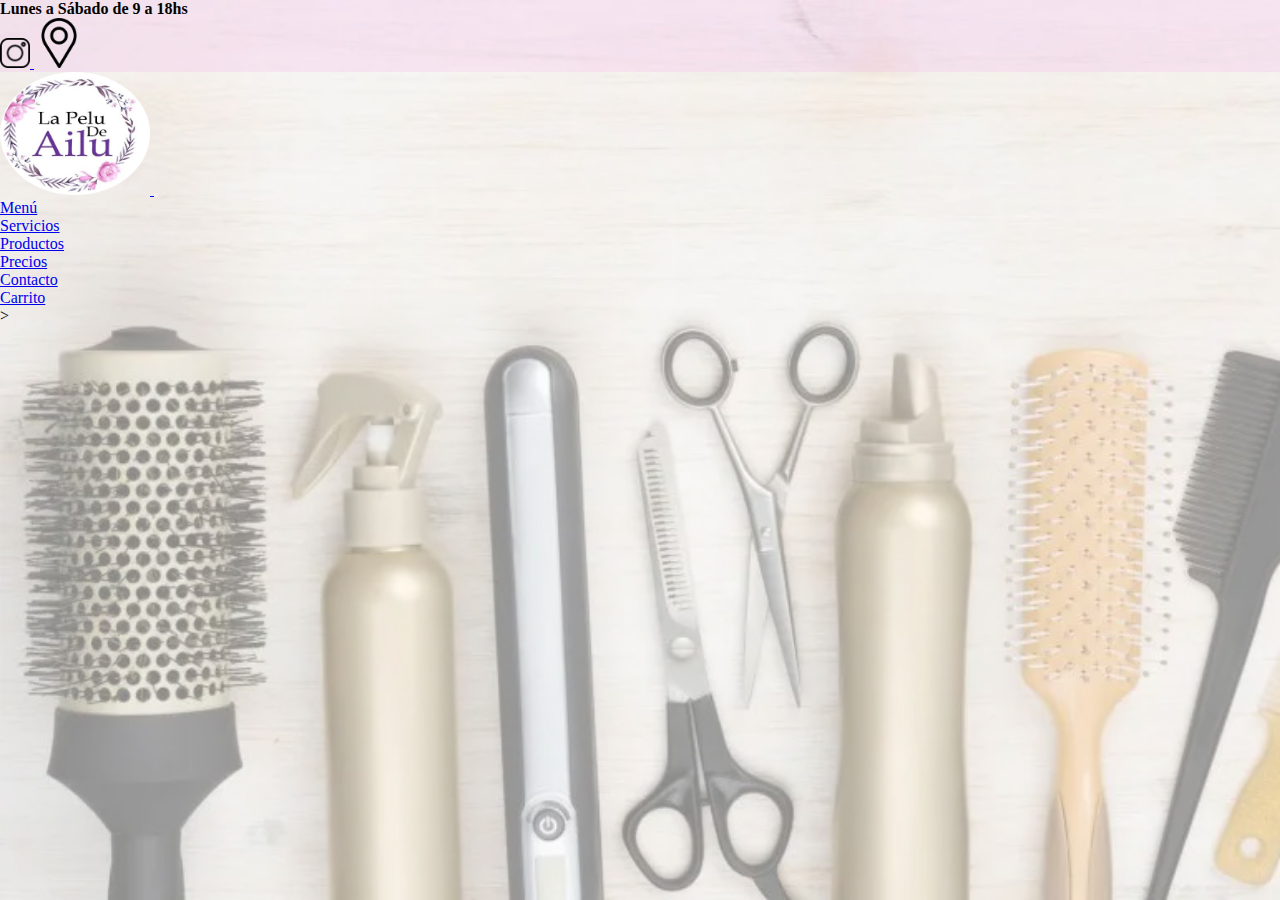
<file: carrito.html>
<!DOCTYPE html>
<html lang="en">
<head>
    <meta charset="UTF-8">
    <meta http-equiv="X-UA-Compatible" content="IE=edge">
    <meta name="viewport" content="width=device-width, initial-scale=1.0">

     <!-- Fabicon -->
     <link rel="shortcut icon" href="img/favicon-32x32.png">

     <!-- Bootstrap CSS -->
     <link href="https://cdn.jsdelivr.net/npm/bootstrap@5.1.3/dist/css/bootstrap.min.css" rel="stylesheet" integrity="sha384-1BmE4kWBq78iYhFldvKuhfTAU6auU8tT94WrHftjDbrCEXSU1oBoqyl2QvZ6jIW3" crossorigin="anonymous">
 
     <link rel="stylesheet" href="https://cdnjs.cloudflare.com/ajax/libs/font-awesome/6.1.1/css/all.min.css" integrity="sha512-KfkfwYDsLkIlwQp6LFnl8zNdLGxu9YAA1QvwINks4PhcElQSvqcyVLLD9aMhXd13uQjoXtEKNosOWaZqXgel0g==" crossorigin="anonymous" referrerpolicy="no-referrer" />
 
 
     <!-- Mi CSS -->
     <link rel="stylesheet" href="/CSS/style.css">
    <title>Carrito</title>
</head>
<body  class="container-fluid">
    <div class="d-flex justify-content-between horario">
        <P class=""> 
            <b> Lunes a Sábado de 9 a 18hs</b> 
        </P>
        <div>
            <a href="https://www.instagram.com/byailubernal" target="_blank">
        <img src="/img/instagram.png" alt="Instagram La-Pelu-de-Ailu" style="width: 30px; height: 30px; object-fit: cover; object-position: 50% 50%;">
        </a>
        <a href="https://goo.gl/maps/DWiU3x1ojhEMYQ5k7" target="_blank">
            <img class="ubicacion" src="/img/placeholder.png" alt="ubicacion">
        </a>
        </div>
    </div>
    <nav class="navbar navbar-expand-lg navbar-light">
        <div class="container-fluid">
            <a class="navbar-brand" href="index.html">
                <img src="/img/Logo.png" alt="logo-la-pelu" width= "150px">
            </a>
            <button class="navbar-toggler" type="button" data-bs-toggle="collapse" data-bs-target="#navbarSupportedContent" aria-controls="navbarSupportedContent" aria-expanded="false" aria-label="Toggle navigation">
            <span class="navbar-toggler-icon"></span>
            </button>
            <div class="collapse navbar-collapse" id="navbarSupportedContent">
            <ul class="navbar-nav me-auto mb-2 mb-lg-0">
                <li class="nav-item">
                    <a class="nav-link active" aria-current="page" href="index.html">Menú</a>
                    </li>
                <li class="nav-item">
                <a class="nav-link active" aria-current="page" href="servicios.html">Servicios</a>
                </li>
                <li class="nav-item">
                <a class="nav-link" href="productos.html">Productos</a>
                </li>
                <li class="nav-item">
                    <a class="nav-link" href="precios.html">Precios</a>
                </li>
                <li class="nav-item">
                <a class="nav-link" href="contacto.html">Contacto</a>
                </li>
                <li class="nav-item">
                    <a class="nav-link" href="carrito.html">Carrito</a>
                    </li>
            </ul>
            </div>
        </div>
        </nav>>











    <script src="app.js"></script>
</body>
</html>
</file>
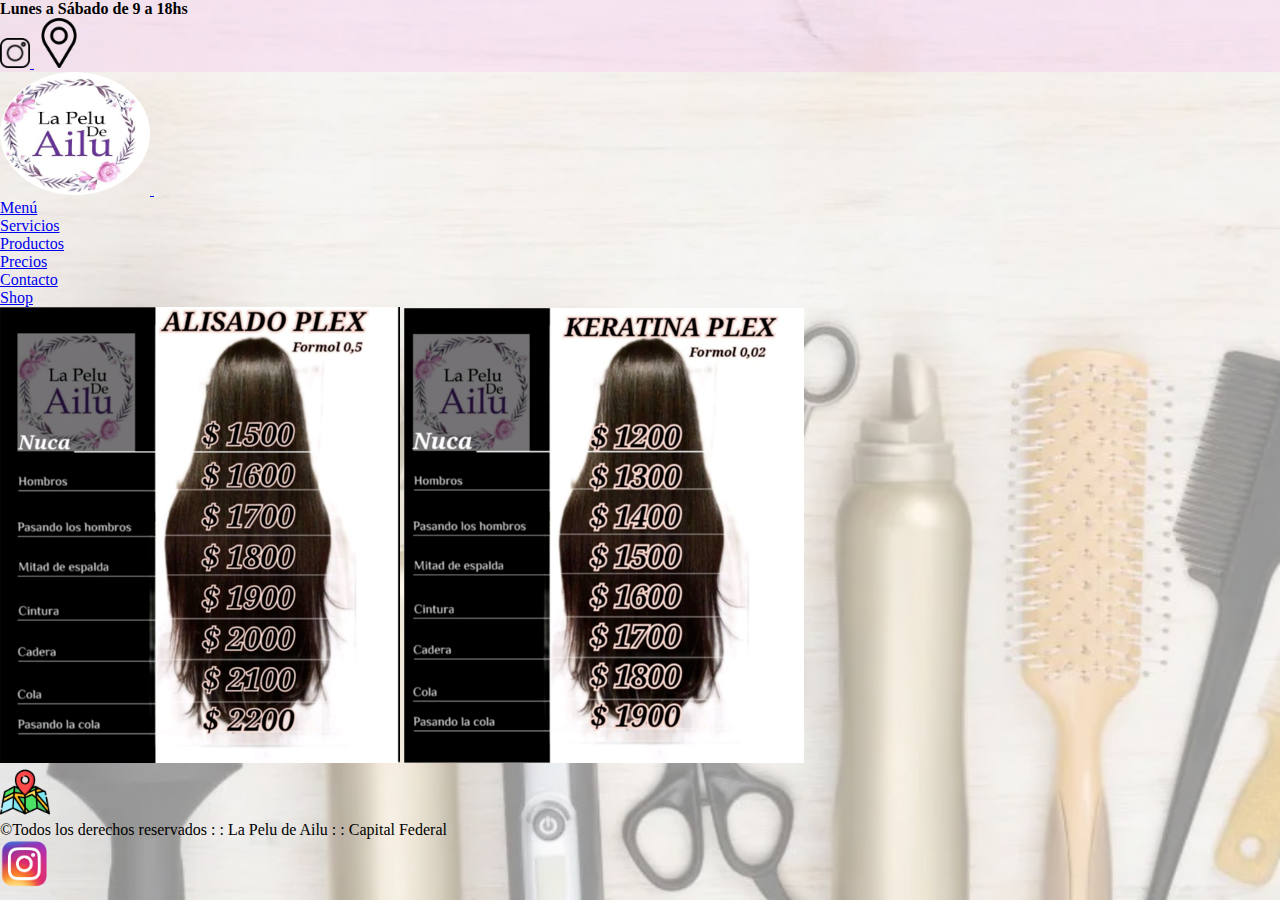
<file: precios.html>
<!DOCTYPE html>
<html lang="en">
<head>
    <meta charset="UTF-8">
    <meta http-equiv="X-UA-Compatible" content="IE=edge">
    <meta name="viewport" content="width=device-width, initial-scale=1.0">
    <meta name="description" content="Marca original de Peluqueria atendida por su dueña, cuidado y mantenimiento capilar, lifting cejas. Estamos en el barrio de Nuñez Capital Federal Argentina ¡Buscame en redes o contactame para reservar turno!">
    <title>Lista de Precios</title>
    


    
    <!-- Fabicon -->
    <link rel="shortcut icon" href="img/favicon-32x32.png">

    <!-- Bootstrap CSS -->
    <link href="https://cdn.jsdelivr.net/npm/bootstrap@5.1.3/dist/css/bootstrap.min.css" rel="stylesheet" integrity="sha384-1BmE4kWBq78iYhFldvKuhfTAU6auU8tT94WrHftjDbrCEXSU1oBoqyl2QvZ6jIW3" crossorigin="anonymous">

    <!-- Mi CSS -->
    <link rel="stylesheet" href="/CSS/style.css">

</head>
<body>
    <body class="container-fluid">
        <div class="d-flex justify-content-between horario">
            <P class=""> 
                <b> Lunes a Sábado de 9 a 18hs</b> 
            </P>
            <div>
                <a href="https://www.instagram.com/byailubernal" target="_blank">
            <img src="/img/instagram.png" alt="Instagram La-Pelu-de-Ailu" style="width: 30px; height: 30px; object-fit: cover; object-position: 50% 50%;">
            </a>
            <a href="https://goo.gl/maps/DWiU3x1ojhEMYQ5k7" target="_blank">
                <img class="ubicacion" src="/img/placeholder.png" alt="ubicacion">
            </a>
            </div>
        </div>
        <nav class="navbar navbar-expand-lg navbar-light ">
            <div class="container-fluid">
                <a class="navbar-brand" href="index.html">
                    <img src="/img/Logo.png" alt="logo-la-pelu" width= "150px">
                </a>
                <button class="navbar-toggler" type="button" data-bs-toggle="collapse" data-bs-target="#navbarSupportedContent" aria-controls="navbarSupportedContent" aria-expanded="false" aria-label="Toggle navigation">
                <span class="navbar-toggler-icon"></span>
                </button>
                <div class="collapse navbar-collapse" id="navbarSupportedContent">
                <ul class="navbar-nav me-auto mb-2 mb-lg-0">
                    <li class="nav-item">
                        <a class="nav-link active" aria-current="page" href="index.html">Menú</a>
                        </li>
                    <li class="nav-item">
                    <a class="nav-link active" aria-current="page" href="servicios.html">Servicios</a>
                    </li>
                    <li class="nav-item">
                    <a class="nav-link" href="productos.html">Productos</a>
                    </li>
                    <li class="nav-item">
                        <a class="nav-link" href="precios.html">Precios</a>
                    </li>
                    <li class="nav-item">
                    <a class="nav-link" href="contacto.html">Contacto</a>
                    </li>
                    <li class="nav-item">
                        <a class="nav-link" href="shop.html">Shop</a>
                        </li>
                </ul>
                </div>
            </div>
            </nav>

            <!-- Lista -->
                <div class="d-flex justify-content-center flex-wrap wrap">
                <img src="/img/precio1.png"  alt="Alisado">
                <img src="/img/precio2.png"  alt="Keratina">
                </div>

        <!-- Footer -->
        <div class="container text-dark container-fluid text-center p-1">
            <div class="row">
                <div class="col">
                    <a href="https://goo.gl/maps/DWiU3x1ojhEMYQ5k7" target="_blank">
                        <img id="ubicacion" src="/img/map.png" alt="mapa">
                    </a>
                </div>
                <div class="col">
                <p> ©Todos los derechos reservados : : La Pelu de Ailu : : Capital Federal</p> 
                </div>
                <div class="col">
                <a href="https://www.instagram.com/byailubernal" target="_blank">
                    <img id="redes" src="/img/logoinsta.png" alt="Insta">
                </a>
                </div>
            </div>
            </div> 
        <!-- Fin footer -->





    <script src="https://cdn.jsdelivr.net/npm/@popperjs/core@2.10.2/dist/umd/popper.min.js" integrity="sha384-7+zCNj/IqJ95wo16oMtfsKbZ9ccEh31eOz1HGyDuCQ6wgnyJNSYdrPa03rtR1zdB" crossorigin="anonymous"></script>
    <script src="https://cdn.jsdelivr.net/npm/bootstrap@5.1.3/dist/js/bootstrap.min.js" integrity="sha384-QJHtvGhmr9XOIpI6YVutG+2QOK9T+ZnN4kzFN1RtK3zEFEIsxhlmWl5/YESvpZ13" crossorigin="anonymous"></script>
</body>
    
</body>
</html>
</file>
<file: CSS/style.css>
* {
    margin: 0;
    padding: 0;
}

.horario {
    background-color: #f9a2ed2f;
}


body {
    background-image: url(../img/pelu2.jpg);
    background-repeat: no-repeat;
    background-size: cover;
    background-attachment: fixed;


}
/* carousel */

.carousel-indicators {
    display: flex;
    justify-content: center;
    align-items: center;
}


/* Sobre Mi */

#sobremi {
    background-color: rgba(245, 245, 220, 0.285);
    font-weight: bolder;
    color: #c847b7;
}
.yo {
    text-decoration: underline;
    color: #c847b7;
}




/* FOOTER */

.redes{
    display: flex;
    flex-direction: column;
    align-items: center;
}

.ubicacion {
    height: auto;
    width: 40%;
    max-height: 50px;
    max-width: 50px;
    position: sticky;
    bottom: 10px;
    right: 0;
}
#ubicacion {
    height: auto;
    width: 40%;
    max-height: 50px;
    max-width: 50px;
    position: sticky;
    bottom: 10px;
    right: 0;

}
#redes {
    height: auto;
    width: 40%;
    max-height: 50px;
    max-width: 50px;
    position: sticky;
    bottom: 10px;
    right: 0;

}

/* PRECIOS */

.productos-cards {
    margin-top: 80px;
    display: flex;
    flex-wrap: wrap;
}

/* contacto/formulario */

#contacto {
    border-top: 4px solid #f9a2ed;
    margin: 0;
    font-family: 'Roboto', sans-serif;

}


.form {
    margin: auto;
    background-color: #fff;
    max-width: 1000px;
    padding: 30px;
    margin-top: 20px;
    box-shadow: 0px 0px 3px grey;
    border-radius: 6px;
    box-sizing: border-box;

}

h2 {
    color: #f9a2ed;
    text-align: center;
    margin: 0;
    font-size: 30px;
    margin-bottom: 20px;
}

.intro {
    text-align: justify;
    margin-bottom: 40px;
}

input, textarea {
    font-size: 16px;
    color: #f9a2ed;
    width: 100%;
    border: none;
    border-bottom: 1px solid #f9a2ed;
    outline: none;
    padding: 15px;

}

textarea {
    min-width: 140px;
    min-height: 200px;
    max-width: 100%;

}
#buton {
    background: whitesmoke;
    border-radius: 1px;
    border: 2px solid #f2f2f2;
    color: #f9a2ed;
    cursor: pointer;
    font-family: roboto;
    font-size: 16px;
    width: 100%;
    padding: 15px;
    transition: all .3s ease ;
    -webkit-transition: all .3s ease ;
    -moz-transition: all .3s ease ;
    -ms-transition: all .3s ease ;
    -o-transition: all .3s ease ;
}

#buton:hover {
    cursor: pointer;
    background: #f9a2ed;
    color: whitesmoke;
}
</file>
